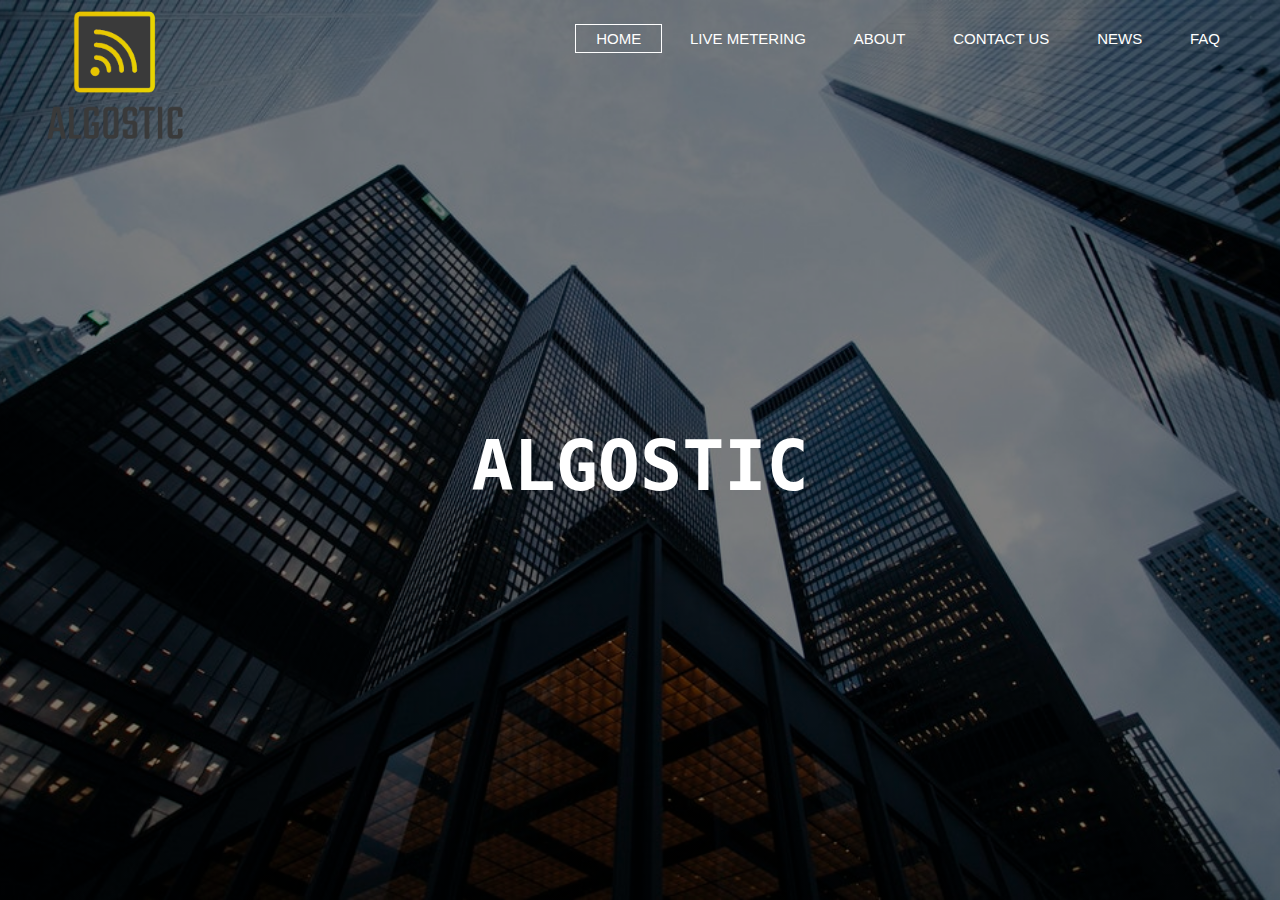
<file: index.html>
<html>
<head>
    <title>ALGOSTIC</title>
    <link href="style.css" rel="stylesheet" type="text/css">
</head> 
<body>
    <header>
        
    <div class="row">
        <div class="logo">
        <img src="3a7869a9-b73d-44d2-8726-9835d1965976.png"
        </div>
            
    <ul class="main-nav">    
        <li class="active"><a href=""> HOME </a></li>
        <li><a href="index2.html"> LIVE METERING </a></li>
        <li><a href=""> ABOUT </a></li>
        <li><a href=""> CONTACT US</a></li>
        <li><a href=""> NEWS </a></li>
        <li><a href=""> FAQ </a></li>
    </ul>    
        
    </div>
    <div class="hero">
    <h1>Algostic</h1>
        
    </header>


        
</body>    
</html>
</file>
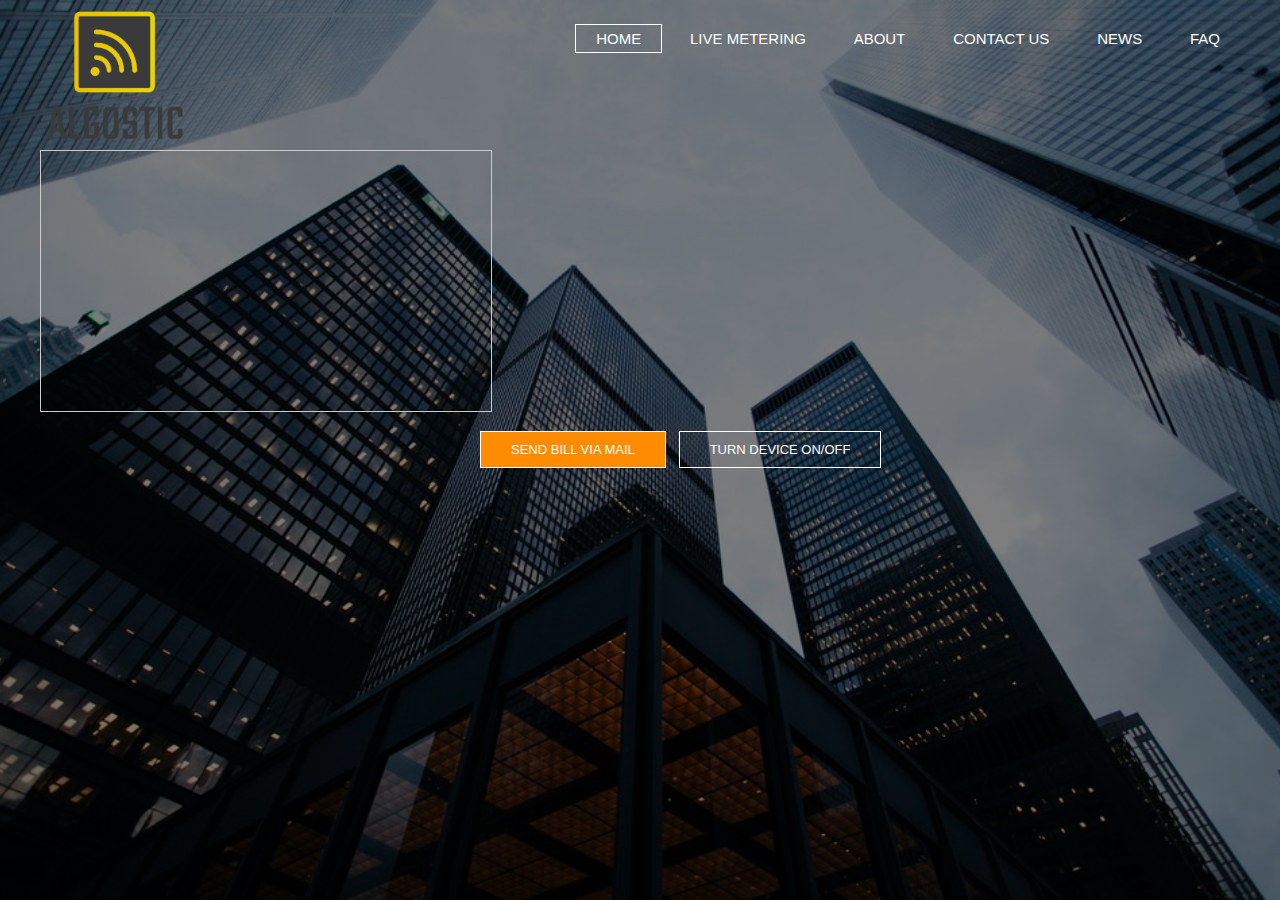
<file: index2.html>
<html>
<head>
    <title>Live Metering</title>
    <link href="style2.css" rel="stylesheet" type="text/css">
</head> 
<body>
    <header>
        
    <div class="row">
        <div class="logo">
        <img src="3a7869a9-b73d-44d2-8726-9835d1965976.png"
        </div>
            
    <ul class="main-nav">    
        <li class="active"><a href="index.html"> HOME </a></li>
        <li><a href=""> LIVE METERING </a></li>
        <li><a href=""> ABOUT </a></li>
        <li><a href=""> CONTACT US</a></li>
        <li><a href=""> NEWS </a></li>
        <li><a href=""> FAQ </a></li>
    </ul>    
        
    </div>
    <div {
    width: 70px;
    height: 300px;
    border: 1px solid #c3c3c3;
    display: -webkit-flex;
    display: flex;
    -webkit-flex-wrap: wrap;
    flex-wrap: wrap;
    -webkit-align-content: center;
    align-content: center;
}>
<tr><td>
        <iframe width="450" height="260" style="border: 1px solid #cccccc;" src="https://api.thingspeak.com/channels/585387/feeds.json?api_key=C8YKTFB8ZMXJAFON&results=2"></iframe>
       </td>
        
	<div class="button">
        <a href="" class="btn btn-one"> Send Bill via Mail</a>
        <a href="" class="btn btn-two"> Turn Device On/Off</a>    
    </div>    
            
    </div>
    
    </header>


        
</body>    
</html>
</file>
<file: style.css>
*
{
    margin: 0;
    padding: 0;
}

body
{
    font-family: monospace;
}
.row
{
    max-width: 1200px;
    margin: auto;
}

.main-nav
{
    float: right;
    list-style: none;
    margin-top: 30px;
}
.main-nav li
{
    display: inline-block;
}

.main-nav li.active a
{
    border: 1px solid white;
    
}

.main-nav li a:hover
{
    border: 1px solid white;
}


.main-nav li a
{
    color: white;
    text-decoration: none;
    padding: 5px 20px;
    font-family: "Roboto", sans-serif;
    font-size: 15px;
}

.hero
{
    position: absolute;
    width: 1200px;
    margin-left: 0px;
    margin-top: 0px;
    
}


h1
{
    color: white;
    text-transform: uppercase;
    font-size: 70px;
    text-align: center;
    margin-top: 275px;
    
}
header
{
    background-image:linear-gradient(rgba(0,0,0,0.5),rgba(0,0,0,0.5)),url(box.jpeg);
    height: 100vh;
    background-size: cover;
    background-position: center;
}
.button
{
    margin-top: 30px;
    margin-left: 440px;
}

.btn
{
    border: 1px solid white;
    padding: 10px 30px;
    color: white;
    text-decoration: none;
    margin-right: 5px;
    font-size: 13px;
    text-transform: uppercase;
}
.btn-one
{
    background-color: darkorange;
    font-family: "Roboto", sans-serif;
}

.btn-two
{
    font-family: "Roboto", sans-serif;
}


.btn-two:hover
{
    background-color: darkorange;
    transition: all 0.5s ease-in;
    
        
}

.logo img
{
    width: 150px;
    height: auto;
}
</file>
<file: style2.css>
*
{
    margin: 0;
    padding: 0;
}

body
{
    font-family: monospace;
}
.row
{
    max-width: 1200px;
    margin: auto;
}

.main-nav
{
    float: right;
    list-style: none;
    margin-top: 30px;
}
.main-nav li
{
    display: inline-block;
}

.main-nav li.active a
{
    border: 1px solid white;
    
}

.main-nav li a:hover
{
    border: 1px solid white;
}


.main-nav li a
{
    color: white;
    text-decoration: none;
    padding: 5px 20px;
    font-family: "Roboto", sans-serif;
    font-size: 15px;
}

.hero
{
    position: absolute;
    width: 1200px;
    margin-left: 0px;
    margin-top: 0px;
    
}


h1
{
    color: white;
    text-transform: uppercase;
    font-size: 70px;
    text-align: center;
    margin-top: 275px;
    
}
header
{
    background-image:linear-gradient(rgba(0,0,0,0.5),rgba(0,0,0,0.5)),url(box.jpeg);
    height: 100vh;
    background-size: cover;
    background-position: center;
}
.button
{
    margin-top: 30px;
    margin-left: 440px;
}

.btn
{
    border: 1px solid white;
    padding: 10px 30px;
    color: white;
    text-decoration: none;
    margin-right: 5px;
    font-size: 13px;
    text-transform: uppercase;
}
.btn-one
{
    background-color: darkorange;
    font-family: "Roboto", sans-serif;
}

.btn-two
{
    font-family: "Roboto", sans-serif;
}


.btn-two:hover
{
    background-color: darkorange;
    transition: all 0.5s ease-in;
    
        
}

.logo img
{
    width: 150px;
    height: auto;
}
</file>
